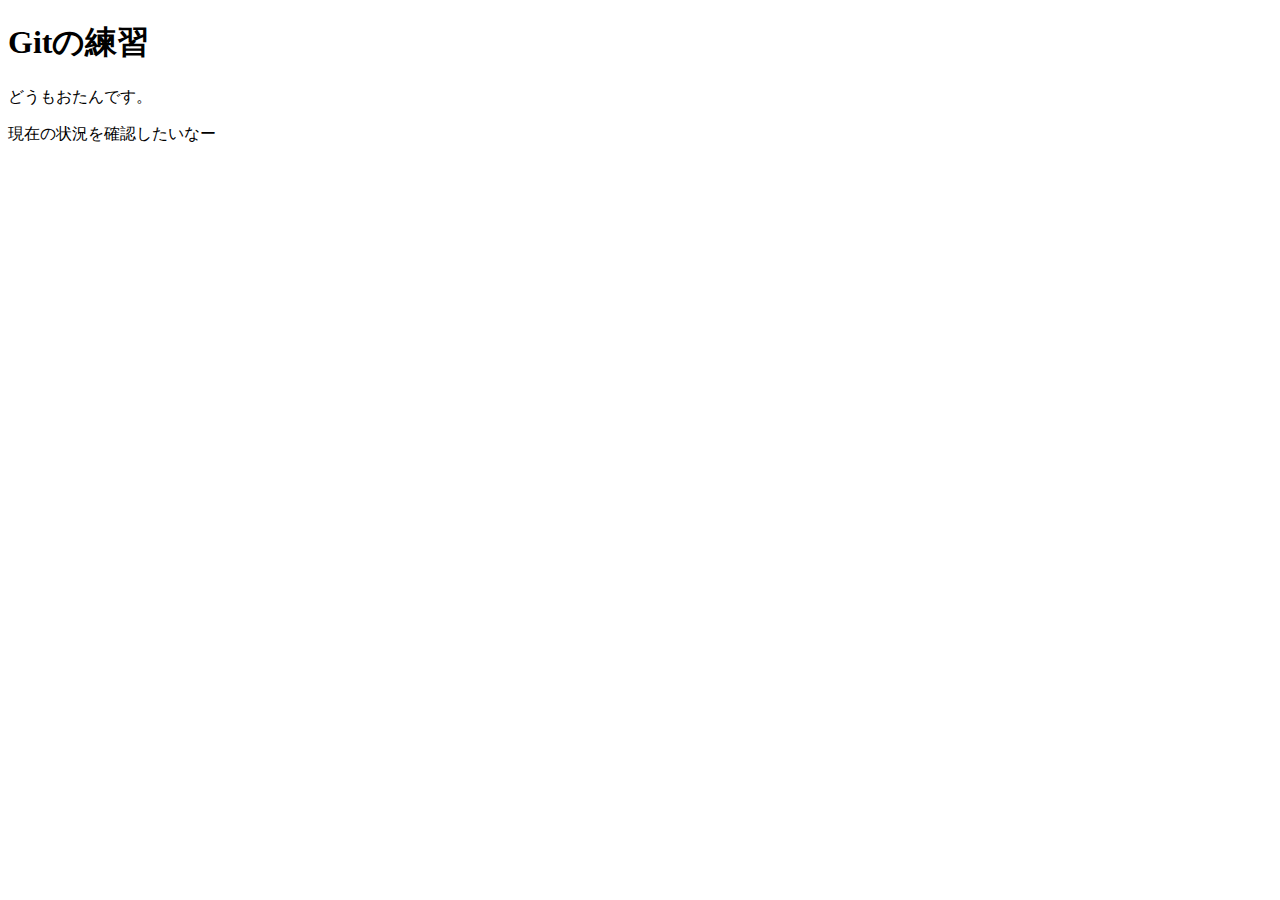
<file: index.html>
<!doctype html>
<html lang="ja">
  <head>
    <meta charset="UTF-8" />
    <meta name="viewport" content="width=device-width, initial-scale=1.0" />
    <title>Gitの練習</title>
  </head>
  <body>
    <h1>Gitの練習</h1>
    <p>どうもおたんです。</p>
    <p>現在の状況を確認したいなー</p>
  </body>
</html>
</file>
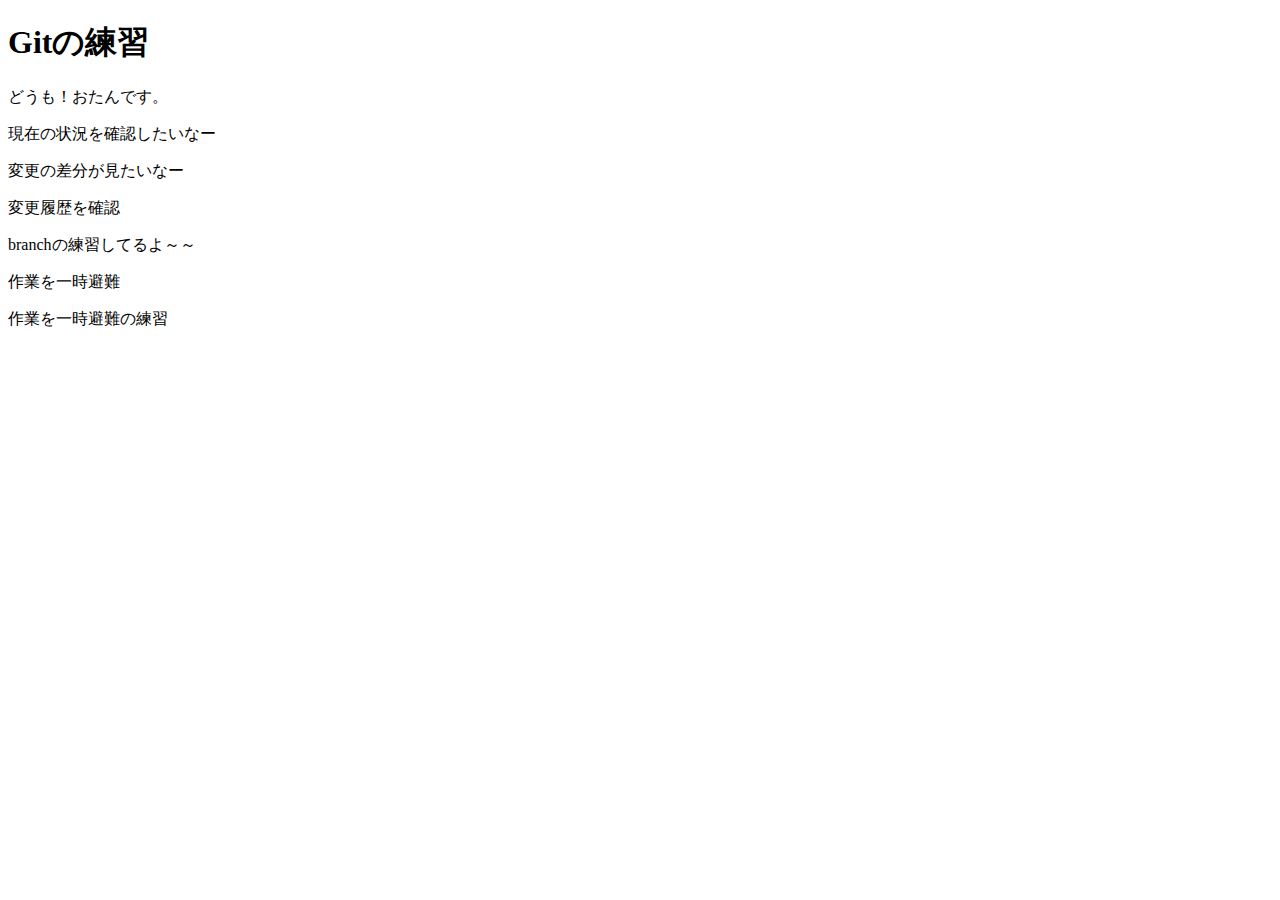
<file: src/index.html>
<!doctype html>
<html lang="ja">
  <head>
    <meta charset="UTF-8" />
    <meta name="viewport" content="width=device-width, initial-scale=1.0" />
    <title>Gitの練習</title>
  </head>
  <body>
    <h1>Gitの練習</h1>
    <p>どうも！おたんです。</p>
    <p>現在の状況を確認したいなー</p>
    <p>変更の差分が見たいなー</p>
    <p>変更履歴を確認</p>
    <p>branchの練習してるよ～～</p>
    <p>作業を一時避難</p>
    <p>作業を一時避難の練習</p>
  </body>
</html>
</file>
